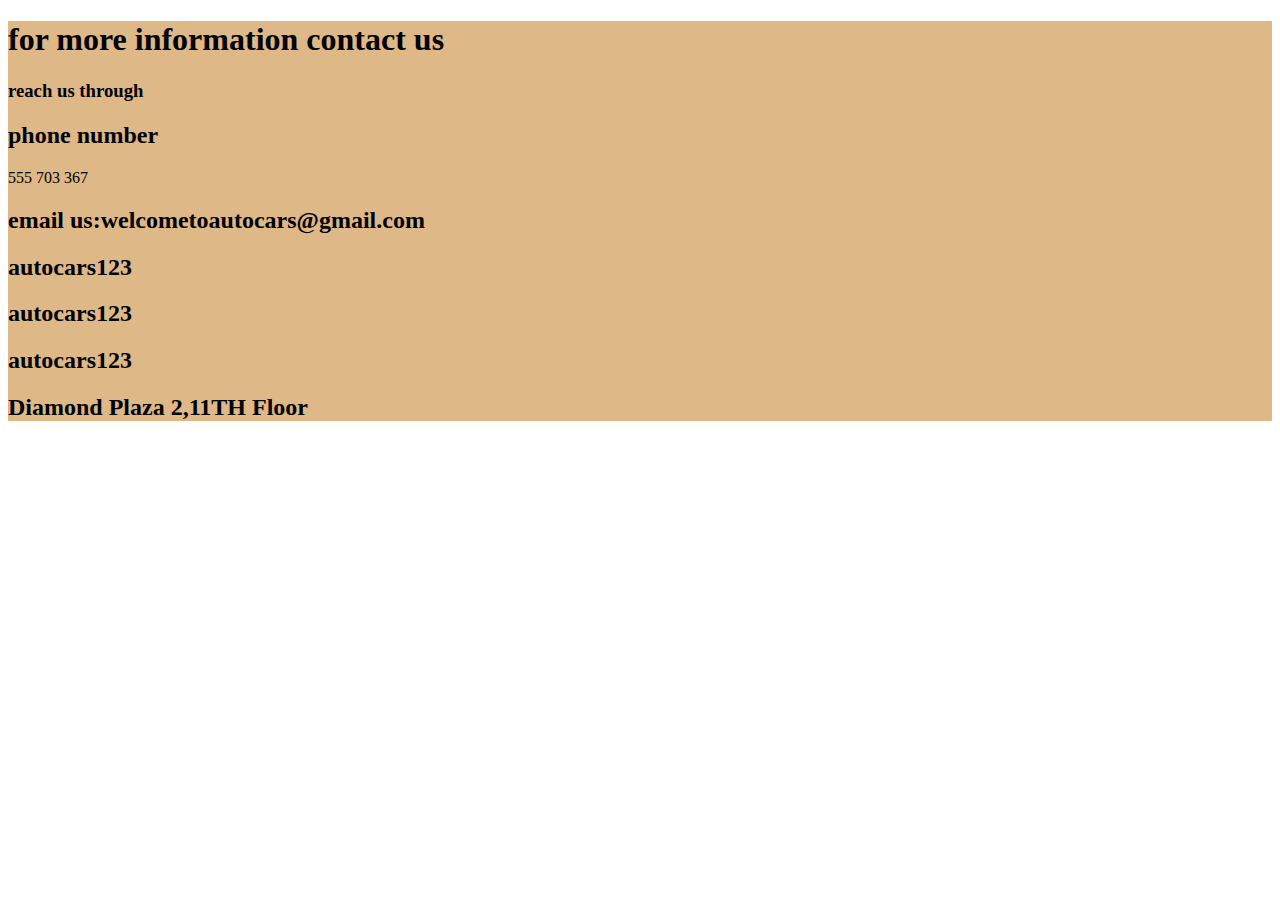
<file: Contact.html>
<!DOCTYPE html>
<html lang="en">
<head>
    <meta charset="UTF-8">
    <meta name="viewport" content="width=device-width, initial-scale=1.0">  
    <title>contact us</title>   
    <link rel="stylesheet" href="https://cdnjs.cloudflare.com/ajax/libs/font-awesome/6.5.1/css/all.min.css" integrity="sha512-DTOQO9RWCH3ppGqcWaEA1BIZOC6xxalwEsw9c2QQeAIftl+Vegovlnee1c9QX4TctnWMn13TZye+giMm8e2LwA==" crossorigin="anonymous" referrerpolicy="no-referrer" />
    <style> 
     .container{ 
      background-color: burlywood;
    } 
    .fa-phone {   
      font: size 70px;  
      color: blue; 
    }
    .fa-instagram{   
      font: size 70px;  
      color: rgba(255, 192, 192, 0.82);  
    }   
    .fa-facebook{   
      font: size 70px;  
      color: blue; 
    } 
    </style>
</head>
<body>      
  <div class="container">   
    <h1>for more information contact us</h1>  
    <h3>reach us through</h3> 
    <h2> <i class="fa-solid fa-phone"></i>    phone number</h2>   
    <P class="number">555 703 367</P>
    <h2><i class="fa-solid fa-envelope"></i>  email us:welcometoautocars@gmail.com</h2>  
    <h2><i class="fa-brands fa-instagram"></i> autocars123</h2>  
    <h2><i class="fa-brands fa-facebook"></i>autocars123</h2> 
    <h2><i class="fa-brands fa-x-twitter"></i>autocars123</h2>  
    <h2><i class="fa-solid fa-address-book"></i>   Diamond Plaza 2,11TH Floor</h2>
   
   


  </div>
  
</body>
</html>
</file>
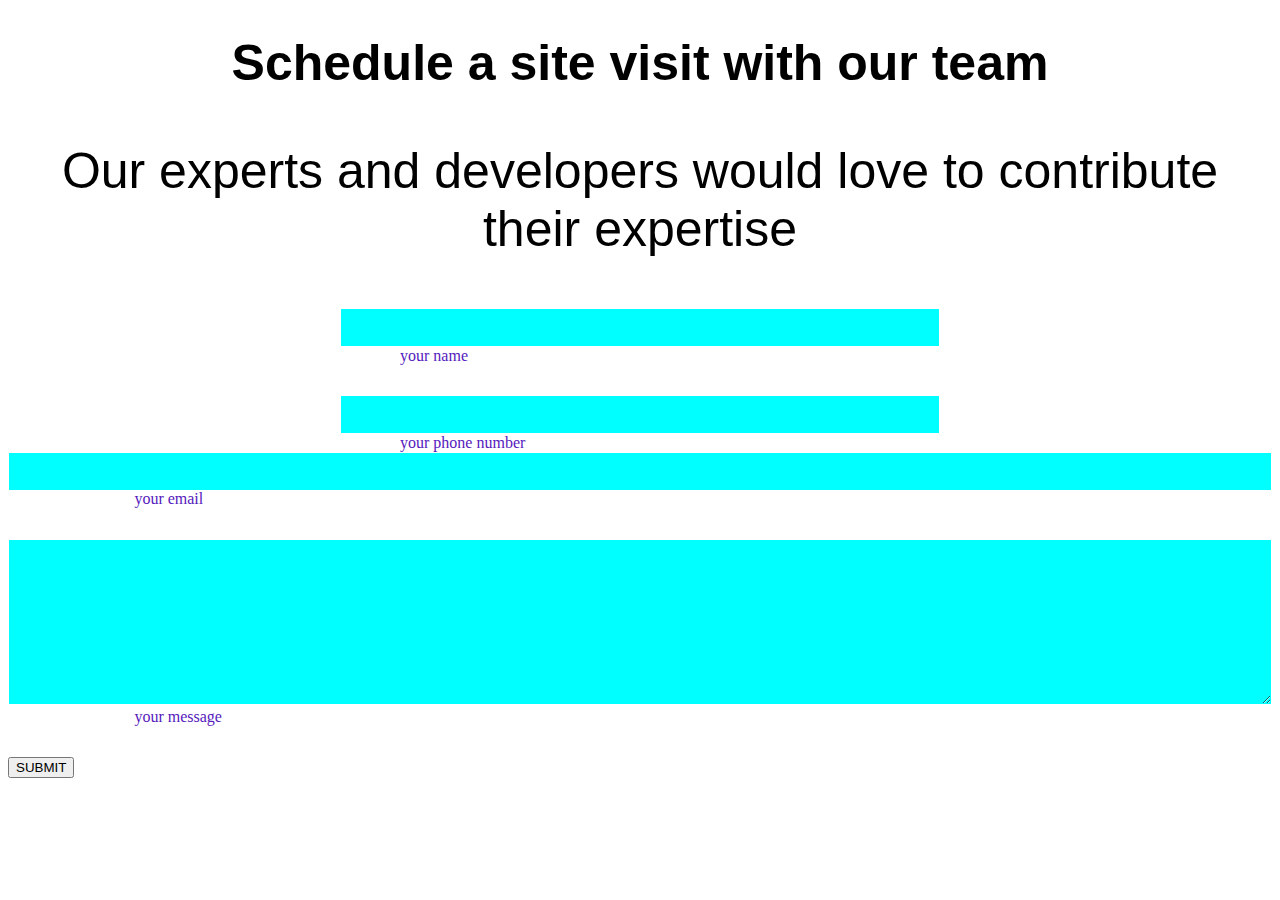
<file: Help.html>
<!DOCTYPE html>
<html lang="en">
<head>
    <meta charset="UTF-8">
    <meta name="viewport" content="width=device-width, initial-scale=1.0">
    <title>AUTOCARS</title>   
    <style> 
          * {       
          margin:0%   
          padding:0%  
          font-family:'poppins',sans-serif ;  
          box-sizing:border-box;  
          
        } 
       
        h1,p {    
          text-align: center; 
          font-size: 50px;    
          font-family:sans-serif; 
          box-sizing: border-box;
        }     
        .mehdi{    
          width: 100%;    
          height:100%;    
          display: flex;  
          align-items: center;    
          justify-content: center;
        }     
        form{ 
          width:90%;  
          max-width: 600px;   
          
        } 
       .input-group{  
          margin-bottom:30px ;    
          
        }    
        
        input,textarea{   
          width: 100%;    
          padding: 10px; 
          outline: 0; 
          border: 1px solid #fff;  
          color:aqua;   
          background:aqua;  
          font-size: 15px;
        }     
        label {    
          height: 100px;   
         
          left: 0;       
          top: 0;    
          padding: 10%;    
          color: #5519bd;  
          cursor: text;
        }    
       
       
                  
      </style>
  
</head>
<body>
    <h1>Schedule a site visit with our team</h1>    
    <p>Our experts and developers would love to contribute their expertise  
    <div class="mehdi">   
    <form>  
        <div class="input-group"> 
            <input type="text"  id="name" required>    
            <label for="name">your name</label>
        </div>  
        <div class="input-group"></div>
      
            <input type="number"  id="number" required>    
            <label for="number">your phone number</label>
        </div>  
        <div class="input-group"> 
            <input type="email"  id="email" required>    
            <label for="email">your email</label>
        </div>  
        <div class="input-group"> 
            <textarea  id="your message"  rows="8"></textarea>  
            <label for="your message">your message</label>
        </div>  
        <button type="submit">SUBMIT</button>

 
    </form>
    </div>
</body>
</html>
</file>
